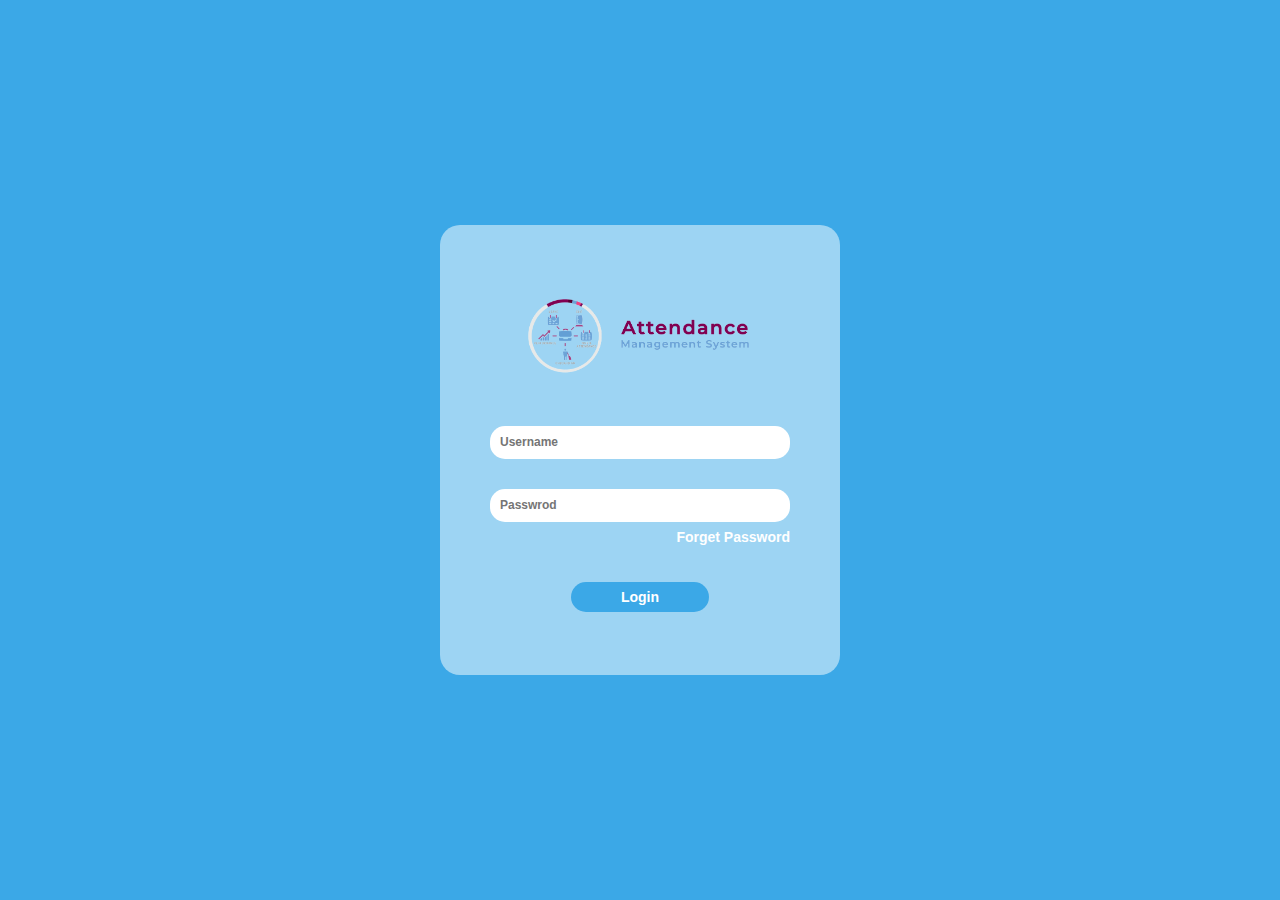
<file: public/index.html>
<!DOCTYPE html>
<html lang="en">

<head>
    <link rel="stylesheet" href="https://maxcdn.bootstrapcdn.com/bootstrap/3.3.7/css/bootstrap.min.css">
    
    <script src="https://maxcdn.bootstrapcdn.com/bootstrap/3.3.7/js/bootstrap.min.js"></script>
    <meta charset="UTF-8">
    <link rel="icon" type="image/x-icon" href="../../assets/logo.png">
    <meta http-equiv="X-UA-Compatible" content="IE=edge">
    <meta name="viewport" content="width=device-width, initial-scale=1.0">
    <title>Attendance Management System</title>
    <link rel="stylesheet" href="./css/login.css">
    <script>
        function login(){
            var username = document.querySelector("#username").value;
            var password = document.querySelector("#password").value;
            if (!username || !password){
                alert("Username and Password is required");
            } else {
                if (username == "engineerfaisal" && password == "12345"){
                    sessionStorage.setItem("auth",true);
                    location.href = "./view/dashboard"
                } else {
                    alert("Please enter correct Username and password");
                }
            }
        }
    </script>
</head>

<body>
    <div class="parent">
        <div class="sizer">
            <div class="container">
                <img src="./assets/logo.png" alt="logo image">
                <div class="alignment">
                    <input type="text" placeholder="Username" name="username" id="username" class="field" required />
                    <input type="password" placeholder="Passwrod" name="password" id="password" class="field" required />
                    <a class="fpassword">Forget Password</a>
                </div>
                <button class="login-btn" onclick="login()">Login</button>
            </div>
        </div>
    </div>
</body>

</html>
</file>
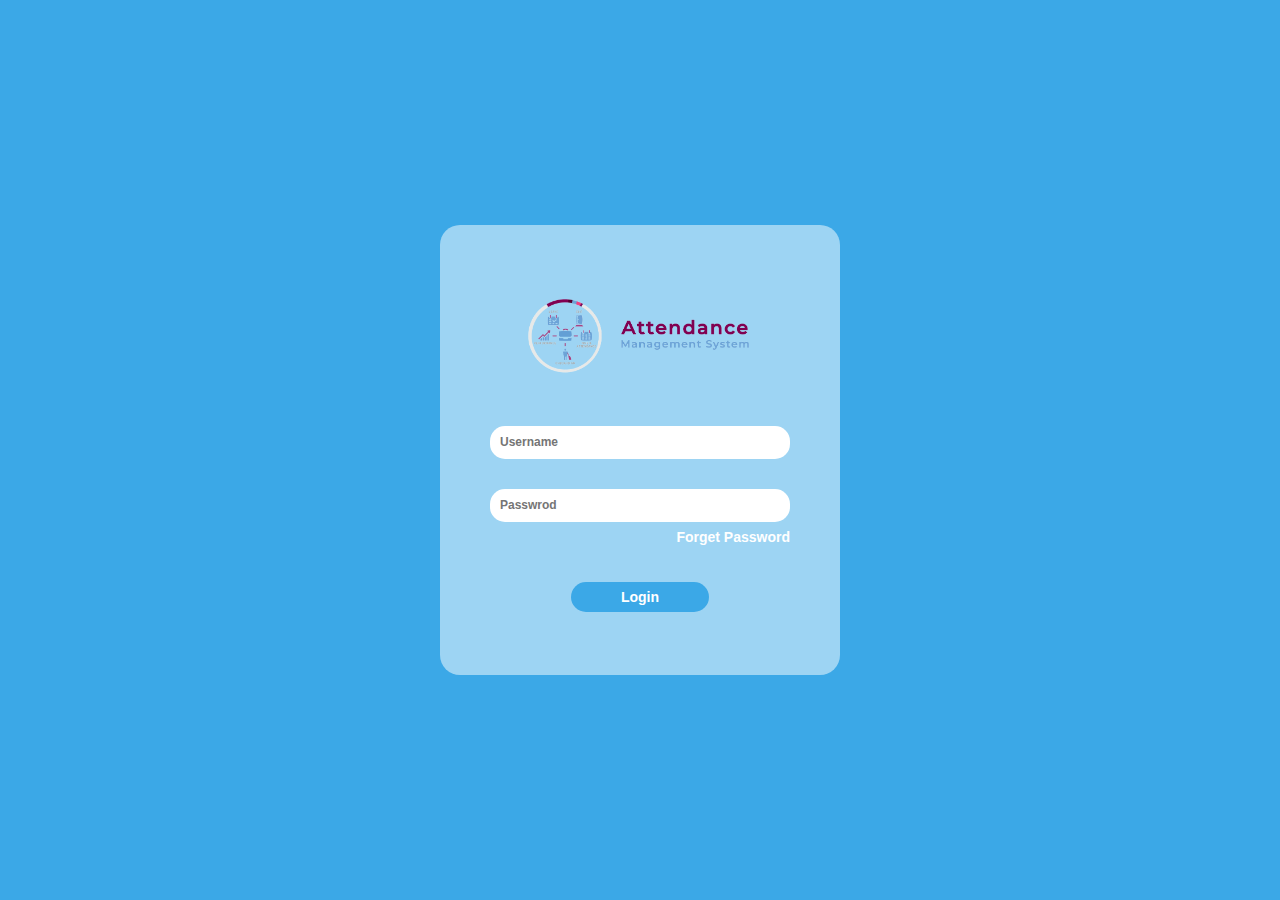
<file: public/view/attendance/index.html>
<!DOCTYPE html>
<html lang="en">

<head>
    <link rel="stylesheet" href="https://maxcdn.bootstrapcdn.com/bootstrap/3.3.7/css/bootstrap.min.css">
    <script src="https://code.jquery.com/jquery-3.4.1.min.js" crossorigin="anonymous"></script>
    <script src="https://maxcdn.bootstrapcdn.com/bootstrap/3.3.7/js/bootstrap.min.js"></script>
    <meta charset="UTF-8">
    <meta http-equiv="X-UA-Compatible" content="IE=edge">
    <meta name="viewport" content="width=device-width, initial-scale=1.0">
    <title>Attendance Management System</title>
    <link rel="icon" type="image/x-icon" href="../../assets/logo.png">
    <link rel="stylesheet" href="../../css/index.css" />
    <link rel="stylesheet" href="../../css/table.css">
    <link rel="stylesheet" href="../../css/model.css">
    <script src="../../js/main.js"></script>
    <script src="index.js" defer></script>
    <script>
        localStorage.setItem("selected", "attendance");
    </script>
</head>

<body>
    <div class="nav-parent">
        <div class="background">
            <div class="box">
                <div class="align">
                    <span>Add Attendance</span>
                    <div class="close-btn" onclick="closeModel()">
                        <svg xmlns="http://www.w3.org/2000/svg" class="icon icon-tabler icon-tabler-x" width="24"
                            height="24" viewBox="0 0 24 24" stroke-width="2" stroke="currentColor" fill="none"
                            stroke-linecap="round" stroke-linejoin="round">
                            <path stroke="none" d="M0 0h24v24H0z" fill="none"></path>
                            <line x1="18" y1="6" x2="6" y2="18"></line>
                            <line x1="6" y1="6" x2="18" y2="18"></line>
                        </svg>
                    </div>
                </div>
                <div>
                    <select name="employee" id="field" class="dd">
                        <option value="Default">Select Employee</option>
                        <option value="Faisal Rehman">Faisal Rehman</option>
                    </select>
                    <input type="date" id="dd" class="dd">
                </div>
                <button onclick="addAttendance()">Add</button>
            </div>
        </div>
        <nav class="nav">
            <div class="separator">
                <a href="./index.html">
                    <img src="../../assets/logo.png" alt="logo image" />
                </a>
                <div class="container" onclick="hideNav(this)">
                    <svg xmlns="http://www.w3.org/2000/svg" class="icon icon-tabler icon-tabler-x" width="24"
                        height="24" viewBox="0 0 24 24" stroke-width="2" stroke="currentColor" fill="none"
                        stroke-linecap="round" stroke-linejoin="round">
                        <path stroke="none" d="M0 0h24v24H0z" fill="none"></path>
                        <line x1="18" y1="6" x2="6" y2="18"></line>
                        <line x1="6" y1="6" x2="18" y2="18"></line>
                    </svg>
                </div>
            </div>
            <div class="divider">
                <li id="dashboard" class="on-select" onclick="navigate('../dashboard')">
                    <svg xmlns="http://www.w3.org/2000/svg" width="16" height="16" fill="currentColor"
                        class="bi bi-house-fill" viewBox="0 0 16 16">
                        <path fill-rule="evenodd"
                            d="m8 3.293 6 6V13.5a1.5 1.5 0 0 1-1.5 1.5h-9A1.5 1.5 0 0 1 2 13.5V9.293l6-6zm5-.793V6l-2-2V2.5a.5.5 0 0 1 .5-.5h1a.5.5 0 0 1 .5.5z" />
                        <path fill-rule="evenodd"
                            d="M7.293 1.5a1 1 0 0 1 1.414 0l6.647 6.646a.5.5 0 0 1-.708.708L8 2.207 1.354 8.854a.5.5 0 1 1-.708-.708L7.293 1.5z" />
                    </svg>
                    <span>Dashboard</span>
                </li>
                <li id="designation" class="tabs" onclick="navigate('../designation')">
                    <svg xmlns="http://www.w3.org/2000/svg" width="16" height="16" fill="currentColor"
                        class="bi bi-bar-chart-fill" viewBox="0 0 16 16">
                        <path
                            d="M1 11a1 1 0 0 1 1-1h2a1 1 0 0 1 1 1v3a1 1 0 0 1-1 1H2a1 1 0 0 1-1-1v-3zm5-4a1 1 0 0 1 1-1h2a1 1 0 0 1 1 1v7a1 1 0 0 1-1 1H7a1 1 0 0 1-1-1V7zm5-5a1 1 0 0 1 1-1h2a1 1 0 0 1 1 1v12a1 1 0 0 1-1 1h-2a1 1 0 0 1-1-1V2z" />
                    </svg>
                    <span>Designation</span>
                </li>
                <li id="department" class="tabs" onclick="navigate('../department')">
                    <svg xmlns="http://www.w3.org/2000/svg" width="16" height="16" fill="currentColor"
                        class="bi bi-record-circle" viewBox="0 0 16 16">
                        <path d="M8 15A7 7 0 1 1 8 1a7 7 0 0 1 0 14zm0 1A8 8 0 1 0 8 0a8 8 0 0 0 0 16z" />
                        <path d="M11 8a3 3 0 1 1-6 0 3 3 0 0 1 6 0z" />
                    </svg>
                    <span>Department</span>
                </li>
                <li id="employees" class="tabs" onclick="navigate('../employees')">
                    <svg xmlns="http://www.w3.org/2000/svg" width="16" height="16" fill="currentColor"
                        class="bi bi-person-fill" viewBox="0 0 16 16">
                        <path d="M3 14s-1 0-1-1 1-4 6-4 6 3 6 4-1 1-1 1H3zm5-6a3 3 0 1 0 0-6 3 3 0 0 0 0 6z" />
                    </svg>
                    <span>Employees</span>
                </li>
                <li id="attendance" class="tabs" onclick="navigate('../attendance')">
                    <svg xmlns="http://www.w3.org/2000/svg" width="16" height="16" fill="currentColor"
                        class="bi bi-person-check-fill" viewBox="0 0 16 16">
                        <path fill-rule="evenodd"
                            d="M15.854 5.146a.5.5 0 0 1 0 .708l-3 3a.5.5 0 0 1-.708 0l-1.5-1.5a.5.5 0 0 1 .708-.708L12.5 7.793l2.646-2.647a.5.5 0 0 1 .708 0z" />
                        <path d="M1 14s-1 0-1-1 1-4 6-4 6 3 6 4-1 1-1 1H1zm5-6a3 3 0 1 0 0-6 3 3 0 0 0 0 6z" />
                    </svg>
                    <span>Attendance</span>
                </li>
            </div>
            <div class="logout-container">
                <li class="tabs" id="logout">
                    <svg xmlns="http://www.w3.org/2000/svg" viewBox="0 0 512 512">
                        <!-- Font Awesome Pro 5.15.4 by @fontawesome - https://fontawesome.com License - https://fontawesome.com/license (Commercial License) -->
                        <path
                            d="M497 273L329 441c-15 15-41 4.5-41-17v-96H152c-13.3 0-24-10.7-24-24v-96c0-13.3 10.7-24 24-24h136V88c0-21.4 25.9-32 41-17l168 168c9.3 9.4 9.3 24.6 0 34zM192 436v-40c0-6.6-5.4-12-12-12H96c-17.7 0-32-14.3-32-32V160c0-17.7 14.3-32 32-32h84c6.6 0 12-5.4 12-12V76c0-6.6-5.4-12-12-12H96c-53 0-96 43-96 96v192c0 53 43 96 96 96h84c6.6 0 12-5.4 12-12z" />
                    </svg>
                    <span>Logout</span>
                </li>
            </div>
        </nav>
        <div class="content-body">
            <div class="header">
                <div class="menu-button" onclick="showNav()">
                    <svg xmlns="http://www.w3.org/2000/svg" class="icon icon-tabler icon-tabler-menu-2" width="24"
                        height="24" viewBox="0 0 24 24" stroke-width="2" stroke="currentColor" fill="none"
                        stroke-linecap="round" stroke-linejoin="round">
                        <desc>Download more icon variants from https://tabler-icons.io/i/menu-2</desc>
                        <path stroke="none" d="M0 0h24v24H0z" fill="none"></path>
                        <line x1="4" y1="6" x2="20" y2="6"></line>
                        <line x1="4" y1="12" x2="20" y2="12"></line>
                        <line x1="4" y1="18" x2="20" y2="18"></line>
                    </svg>
                </div>
                <span>Attendance Management System</span>
                <img src="https://thumbs.dreamstime.com/z/person-gray-photo-placeholder-man-costume-white-background-person-gray-photo-placeholder-man-136701248.jpg"
                    alt="Person Image">
            </div>
            <div class="content">
                <div class="create-btn" onclick="openModal()">
                    <button>Add Attendance</button>
                </div>
                <table class="table">
                    <thead>
                        <tr>
                            <th>ID</th>
                            <th>EMPLOYEE</th>
                            <th>DATE</th>
                        </tr>
                    </thead>
                    <tbody id="tbody"></tbody>
                </table>
            </div>
        </div>
    </div>
</body>

</html>
</file>
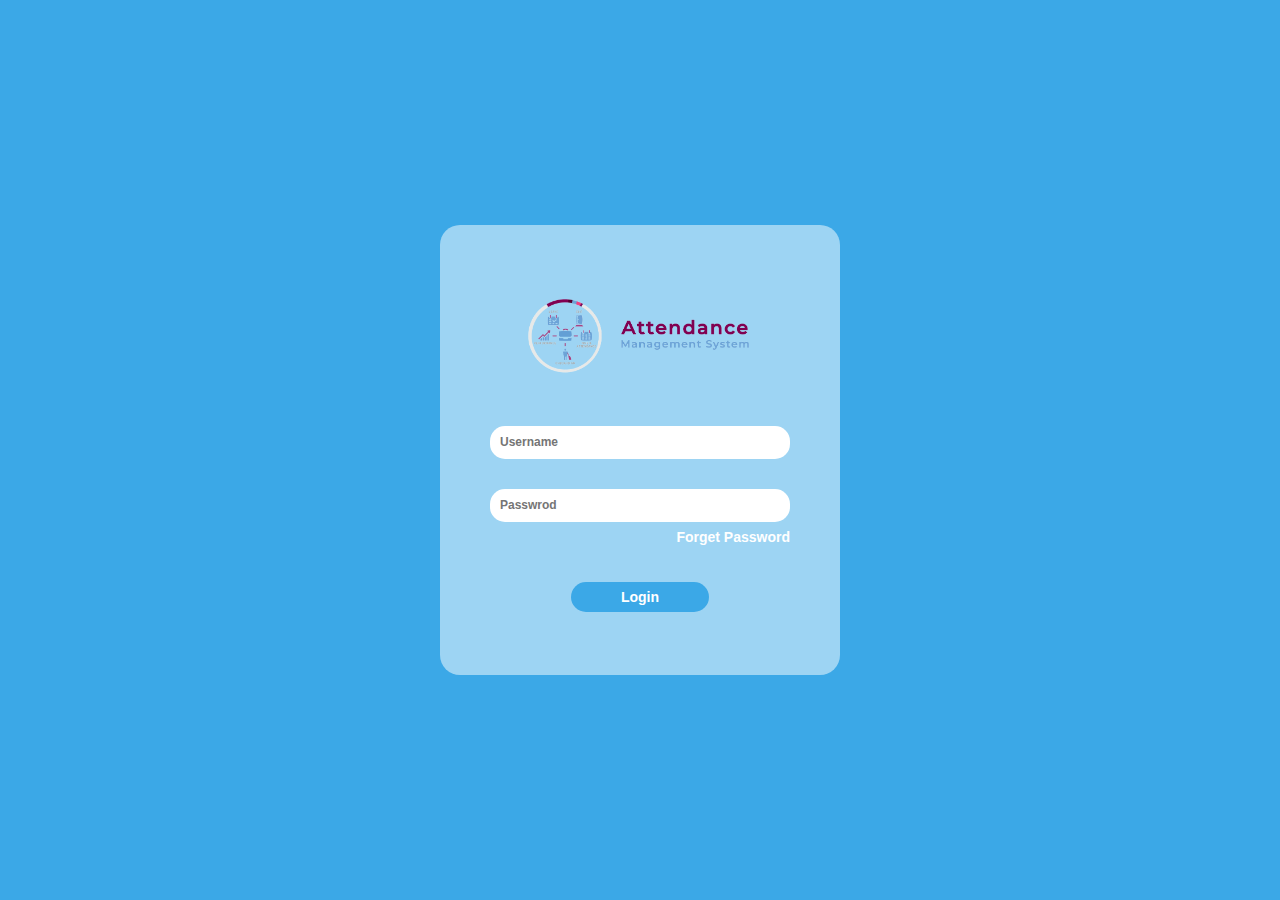
<file: public/view/department/index.html>
<!DOCTYPE html>
<html lang="en">

<head>
    <link rel="stylesheet" href="https://maxcdn.bootstrapcdn.com/bootstrap/3.3.7/css/bootstrap.min.css">
    <script src="https://code.jquery.com/jquery-3.4.1.slim.min.js" integrity="sha384-J6qa4849blE2+poT4WnyKhv5vZF5SrPo0iEjwBvKU7imGFAV0wwj1yYfoRSJoZ+n" crossorigin="anonymous"></script>
    <script src="https://maxcdn.bootstrapcdn.com/bootstrap/3.3.7/js/bootstrap.min.js"></script>
    <link rel="icon" type="image/x-icon" href="../../assets/logo.png">
    <meta charset="UTF-8">
    <meta http-equiv="X-UA-Compatible" content="IE=edge">
    <meta name="viewport" content="width=device-width, initial-scale=1.0">
    <title>Attendance Management System</title>
    <link rel="stylesheet" href="../../css/index.css" />
    <script src="../../js/main.js"></script>
    <link rel="stylesheet" href="../../css/table.css">
    <link rel="stylesheet" href="../../css/model.css">
    <script>
        localStorage.setItem("selected","department");
    </script>
</head>

    <body>
        <div class="nav-parent">
            <div class="background">
                <div class="box">
                    <div class="align">
                        <span>Add Department</span>
                        <div class="close-btn" onclick="closeModel()">
                            <svg xmlns="http://www.w3.org/2000/svg" class="icon icon-tabler icon-tabler-x" width="24" height="24" viewBox="0 0 24 24" stroke-width="2" stroke="currentColor" fill="none" stroke-linecap="round" stroke-linejoin="round">
                                <path stroke="none" d="M0 0h24v24H0z" fill="none"></path>
                                <line x1="18" y1="6" x2="6" y2="18"></line>
                                <line x1="6" y1="6" x2="18" y2="18"></line>
                            </svg>
                        </div>
                    </div>
                    <div>
                        <select class="dd" id="dd">
                            <option value="Default">Select Campus</option>
                            <option value="Operations">Jamshoro</option>
                            <option value="Operations">Thatta</option>
                            <option value="Operations">Mirpurkhas</option>
                        </select>
                        <input class="field" type="text" placeholder="Department Name" required/>
                    </div>
                    <button onclick="addDepartment()">Add</button>
                </div>
            </div>
            <div class="visible">
                <nav class="nav">
                    <div class="separator">
                        <a  href="./index.html">
                            <img src="../../assets/logo.png" alt="logo image" />
                        </a>
                        <div class="container" onclick="hideNav(this)">
                            <svg xmlns="http://www.w3.org/2000/svg" class="icon icon-tabler icon-tabler-x" width="24" height="24" viewBox="0 0 24 24" stroke-width="2" stroke="currentColor" fill="none" stroke-linecap="round" stroke-linejoin="round">
                                <path stroke="none" d="M0 0h24v24H0z" fill="none"></path>
                                <line x1="18" y1="6" x2="6" y2="18"></line>
                                <line x1="6" y1="6" x2="18" y2="18"></line>
                            </svg>
                        </div>
                    </div>
                    <div class="divider">
                        <li id="dashboard" class="on-select" onclick="navigate('../dashboard')">
                            <svg xmlns="http://www.w3.org/2000/svg" width="16" height="16" fill="currentColor"
                                 class="bi bi-house-fill" viewBox="0 0 16 16">
                                <path fill-rule="evenodd"
                                      d="m8 3.293 6 6V13.5a1.5 1.5 0 0 1-1.5 1.5h-9A1.5 1.5 0 0 1 2 13.5V9.293l6-6zm5-.793V6l-2-2V2.5a.5.5 0 0 1 .5-.5h1a.5.5 0 0 1 .5.5z" />
                                <path fill-rule="evenodd"
                                      d="M7.293 1.5a1 1 0 0 1 1.414 0l6.647 6.646a.5.5 0 0 1-.708.708L8 2.207 1.354 8.854a.5.5 0 1 1-.708-.708L7.293 1.5z" />
                            </svg>
                            <span>Dashboard</span>
                        </li>
                        <li id="designation"  class="tabs" onclick="navigate('../designation')">
                            <svg xmlns="http://www.w3.org/2000/svg" width="16" height="16" fill="currentColor"
                                 class="bi bi-bar-chart-fill" viewBox="0 0 16 16">
                                <path
                                        d="M1 11a1 1 0 0 1 1-1h2a1 1 0 0 1 1 1v3a1 1 0 0 1-1 1H2a1 1 0 0 1-1-1v-3zm5-4a1 1 0 0 1 1-1h2a1 1 0 0 1 1 1v7a1 1 0 0 1-1 1H7a1 1 0 0 1-1-1V7zm5-5a1 1 0 0 1 1-1h2a1 1 0 0 1 1 1v12a1 1 0 0 1-1 1h-2a1 1 0 0 1-1-1V2z" />
                            </svg>
                            <span>Designation</span>
                        </li>
                        <li id="department" class="tabs" onclick="navigate('../department')">
                            <svg xmlns="http://www.w3.org/2000/svg" width="16" height="16" fill="currentColor"
                                 class="bi bi-record-circle" viewBox="0 0 16 16">
                                <path d="M8 15A7 7 0 1 1 8 1a7 7 0 0 1 0 14zm0 1A8 8 0 1 0 8 0a8 8 0 0 0 0 16z" />
                                <path d="M11 8a3 3 0 1 1-6 0 3 3 0 0 1 6 0z" />
                            </svg>
                            <span>Department</span>
                        </li>
                        <li id="employees" class="tabs" onclick="navigate('../employees')">
                            <svg xmlns="http://www.w3.org/2000/svg" width="16" height="16" fill="currentColor"
                                 class="bi bi-person-fill" viewBox="0 0 16 16">
                                <path d="M3 14s-1 0-1-1 1-4 6-4 6 3 6 4-1 1-1 1H3zm5-6a3 3 0 1 0 0-6 3 3 0 0 0 0 6z" />
                            </svg>
                            <span>Employees</span>
                        </li>
                        <li id="attendance" class="tabs" onclick="navigate('../attendance')">
                            <svg xmlns="http://www.w3.org/2000/svg" width="16" height="16" fill="currentColor"
                                 class="bi bi-person-check-fill" viewBox="0 0 16 16">
                                <path fill-rule="evenodd"
                                      d="M15.854 5.146a.5.5 0 0 1 0 .708l-3 3a.5.5 0 0 1-.708 0l-1.5-1.5a.5.5 0 0 1 .708-.708L12.5 7.793l2.646-2.647a.5.5 0 0 1 .708 0z" />
                                <path d="M1 14s-1 0-1-1 1-4 6-4 6 3 6 4-1 1-1 1H1zm5-6a3 3 0 1 0 0-6 3 3 0 0 0 0 6z" />
                            </svg>
                            <span>Attendance</span>
                        </li>
                    </div>
                    <div class="logout-container">
                        <li class="tabs" id="logout">
                            <svg xmlns="http://www.w3.org/2000/svg"
                                 viewBox="0 0 512 512"><!-- Font Awesome Pro 5.15.4 by @fontawesome - https://fontawesome.com License - https://fontawesome.com/license (Commercial License) -->
                                <path d="M497 273L329 441c-15 15-41 4.5-41-17v-96H152c-13.3 0-24-10.7-24-24v-96c0-13.3 10.7-24 24-24h136V88c0-21.4 25.9-32 41-17l168 168c9.3 9.4 9.3 24.6 0 34zM192 436v-40c0-6.6-5.4-12-12-12H96c-17.7 0-32-14.3-32-32V160c0-17.7 14.3-32 32-32h84c6.6 0 12-5.4 12-12V76c0-6.6-5.4-12-12-12H96c-53 0-96 43-96 96v192c0 53 43 96 96 96h84c6.6 0 12-5.4 12-12z"/>
                            </svg>
                            <span>Logout</span>
                        </li>
                    </div>
                </nav>
            </div>
            <div class="content-body">
                <div class="header">
                    <div class="menu-button" onclick="showNav()">
                        <svg xmlns="http://www.w3.org/2000/svg" class="icon icon-tabler icon-tabler-menu-2" width="24" height="24" viewBox="0 0 24 24" stroke-width="2" stroke="currentColor" fill="none" stroke-linecap="round" stroke-linejoin="round">
                            <desc>Download more icon variants from https://tabler-icons.io/i/menu-2</desc>
                            <path stroke="none" d="M0 0h24v24H0z" fill="none"></path>
                            <line x1="4" y1="6" x2="20" y2="6"></line>
                            <line x1="4" y1="12" x2="20" y2="12"></line>
                            <line x1="4" y1="18" x2="20" y2="18"></line>
                        </svg>
                    </div>
                    <span>Attendance Management System</span>
                    <img src="https://thumbs.dreamstime.com/z/person-gray-photo-placeholder-man-costume-white-background-person-gray-photo-placeholder-man-136701248.jpg"
                         alt="Person Image">
                </div>
                <div class="content">
                    <div class="create-btn" onclick="openModal()">
                        <button>Add Department</button>
                    </div>
                    <table class="table">
                        <thead>
                            <tr>
                                <th>ID</th>
                                <th>DEPARTMENT</th>
                                <th>CAMPUS</th>
                            </tr>
                        </thead>
                        <tbody id="tbody"></tbody>
                    </table>
                </div>
            </div>
        </div>
        <script src="./index.js"></script>
    </body>

</html>
</file>
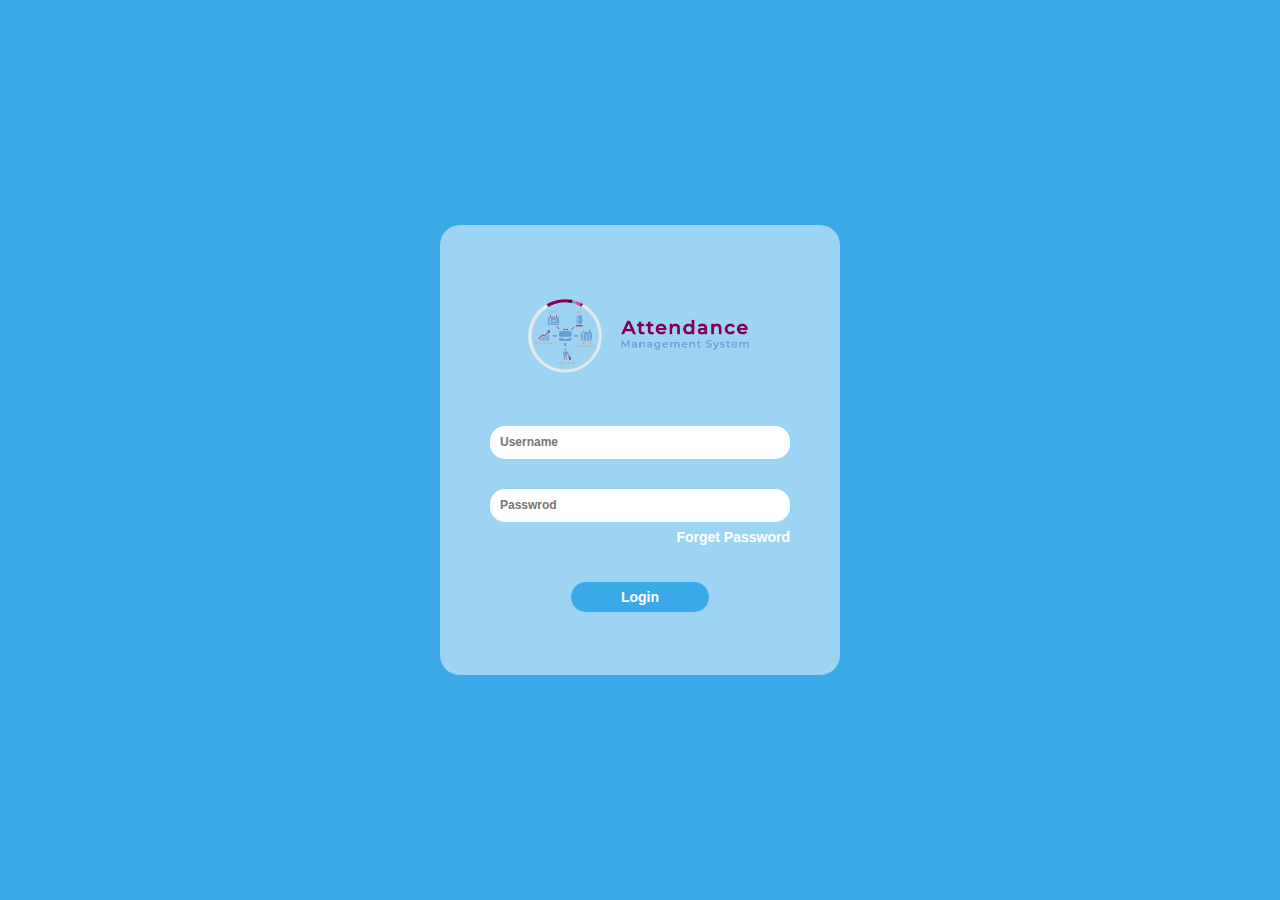
<file: public/view/designation/index.html>
<!DOCTYPE html>
<html lang="en">

<head>
    <link rel="stylesheet" href="https://maxcdn.bootstrapcdn.com/bootstrap/3.3.7/css/bootstrap.min.css">
    <script src="https://code.jquery.com/jquery-3.4.1.slim.min.js" integrity="sha384-J6qa4849blE2+poT4WnyKhv5vZF5SrPo0iEjwBvKU7imGFAV0wwj1yYfoRSJoZ+n" crossorigin="anonymous"></script>
    <script src="https://maxcdn.bootstrapcdn.com/bootstrap/3.3.7/js/bootstrap.min.js"></script>
    <meta charset="UTF-8">
    <meta http-equiv="X-UA-Compatible" content="IE=edge">
    <meta name="viewport" content="width=device-width, initial-scale=1.0">
    <link rel="icon" type="image/x-icon" href="../../assets/logo.png">
    <title>Attendance Management System</title>
    <link rel="stylesheet" href="../../css/index.css" />
    <script src="../../js/main.js"></script>
    <link rel="stylesheet" href="../../css/table.css">
    <link rel="stylesheet" href="../../css/model.css">
    <script>
        localStorage.setItem("selected","designation");
    </script>
</head>

    <body>
        <div class="nav-parent">
            <div class="background">
                <div class="box">
                    <div class="align">
                        <span>Add Designation</span>
                        <div class="close-btn" onclick="closeModel()">
                            <svg xmlns="http://www.w3.org/2000/svg" class="icon icon-tabler icon-tabler-x" width="24" height="24" viewBox="0 0 24 24" stroke-width="2" stroke="currentColor" fill="none" stroke-linecap="round" stroke-linejoin="round">
                                <path stroke="none" d="M0 0h24v24H0z" fill="none"></path>
                                <line x1="18" y1="6" x2="6" y2="18"></line>
                                <line x1="6" y1="6" x2="18" y2="18"></line>
                            </svg>
                        </div>
                    </div>
                    <div>
                        <select class="dd" id="dd">
                            <option value="Default">Select Department</option>
                            <option value="Operations">Operations</option>
                            <option value="Operations">Finance</option>
                            <option value="Operations">Marketing</option>
                        </select>
                        <input class="field" type="text" placeholder="Designation Name" required/>
                    </div>
                    <button onclick="addDesignation()">Add</button>
                </div>
            </div>
            <div class="visible">
                <nav class="nav">
                    <div class="separator">
                        <a  href="./index.html">
                            <img src="../../assets/logo.png" alt="logo image" />
                        </a>
                        <div class="container" onclick="hideNav(this)">
                            <svg xmlns="http://www.w3.org/2000/svg" class="icon icon-tabler icon-tabler-x" width="24" height="24" viewBox="0 0 24 24" stroke-width="2" stroke="currentColor" fill="none" stroke-linecap="round" stroke-linejoin="round">
                                <path stroke="none" d="M0 0h24v24H0z" fill="none"></path>
                                <line x1="18" y1="6" x2="6" y2="18"></line>
                                <line x1="6" y1="6" x2="18" y2="18"></line>
                            </svg>
                        </div>
                    </div>
                    <div class="divider">
                        <li id="dashboard" class="on-select" onclick="navigate('../dashboard')">
                            <svg xmlns="http://www.w3.org/2000/svg" width="16" height="16" fill="currentColor"
                                 class="bi bi-house-fill" viewBox="0 0 16 16">
                                <path fill-rule="evenodd"
                                      d="m8 3.293 6 6V13.5a1.5 1.5 0 0 1-1.5 1.5h-9A1.5 1.5 0 0 1 2 13.5V9.293l6-6zm5-.793V6l-2-2V2.5a.5.5 0 0 1 .5-.5h1a.5.5 0 0 1 .5.5z" />
                                <path fill-rule="evenodd"
                                      d="M7.293 1.5a1 1 0 0 1 1.414 0l6.647 6.646a.5.5 0 0 1-.708.708L8 2.207 1.354 8.854a.5.5 0 1 1-.708-.708L7.293 1.5z" />
                            </svg>
                            <span>Dashboard</span>
                        </li>
                        <li id="designation"  class="tabs" onclick="navigate('../designation')">
                            <svg xmlns="http://www.w3.org/2000/svg" width="16" height="16" fill="currentColor"
                                 class="bi bi-bar-chart-fill" viewBox="0 0 16 16">
                                <path
                                        d="M1 11a1 1 0 0 1 1-1h2a1 1 0 0 1 1 1v3a1 1 0 0 1-1 1H2a1 1 0 0 1-1-1v-3zm5-4a1 1 0 0 1 1-1h2a1 1 0 0 1 1 1v7a1 1 0 0 1-1 1H7a1 1 0 0 1-1-1V7zm5-5a1 1 0 0 1 1-1h2a1 1 0 0 1 1 1v12a1 1 0 0 1-1 1h-2a1 1 0 0 1-1-1V2z" />
                            </svg>
                            <span>Designation</span>
                        </li>
                        <li id="department" class="tabs" onclick="navigate('../department')">
                            <svg xmlns="http://www.w3.org/2000/svg" width="16" height="16" fill="currentColor"
                                 class="bi bi-record-circle" viewBox="0 0 16 16">
                                <path d="M8 15A7 7 0 1 1 8 1a7 7 0 0 1 0 14zm0 1A8 8 0 1 0 8 0a8 8 0 0 0 0 16z" />
                                <path d="M11 8a3 3 0 1 1-6 0 3 3 0 0 1 6 0z" />
                            </svg>
                            <span>Department</span>
                        </li>
                        <li id="employees" class="tabs" onclick="navigate('../employees')">
                            <svg xmlns="http://www.w3.org/2000/svg" width="16" height="16" fill="currentColor"
                                 class="bi bi-person-fill" viewBox="0 0 16 16">
                                <path d="M3 14s-1 0-1-1 1-4 6-4 6 3 6 4-1 1-1 1H3zm5-6a3 3 0 1 0 0-6 3 3 0 0 0 0 6z" />
                            </svg>
                            <span>Employees</span>
                        </li>
                        <li id="attendance" class="tabs" onclick="navigate('../attendance')">
                            <svg xmlns="http://www.w3.org/2000/svg" width="16" height="16" fill="currentColor"
                                 class="bi bi-person-check-fill" viewBox="0 0 16 16">
                                <path fill-rule="evenodd"
                                      d="M15.854 5.146a.5.5 0 0 1 0 .708l-3 3a.5.5 0 0 1-.708 0l-1.5-1.5a.5.5 0 0 1 .708-.708L12.5 7.793l2.646-2.647a.5.5 0 0 1 .708 0z" />
                                <path d="M1 14s-1 0-1-1 1-4 6-4 6 3 6 4-1 1-1 1H1zm5-6a3 3 0 1 0 0-6 3 3 0 0 0 0 6z" />
                            </svg>
                            <span>Attendance</span>
                        </li>
                    </div>
                    <div class="logout-container">
                        <li class="tabs" id="logout">
                            <svg xmlns="http://www.w3.org/2000/svg"
                                 viewBox="0 0 512 512"><!-- Font Awesome Pro 5.15.4 by @fontawesome - https://fontawesome.com License - https://fontawesome.com/license (Commercial License) -->
                                <path d="M497 273L329 441c-15 15-41 4.5-41-17v-96H152c-13.3 0-24-10.7-24-24v-96c0-13.3 10.7-24 24-24h136V88c0-21.4 25.9-32 41-17l168 168c9.3 9.4 9.3 24.6 0 34zM192 436v-40c0-6.6-5.4-12-12-12H96c-17.7 0-32-14.3-32-32V160c0-17.7 14.3-32 32-32h84c6.6 0 12-5.4 12-12V76c0-6.6-5.4-12-12-12H96c-53 0-96 43-96 96v192c0 53 43 96 96 96h84c6.6 0 12-5.4 12-12z"/>
                            </svg>
                            <span>Logout</span>
                        </li>
                    </div>
                </nav>
            </div>
            <div class="content-body">
                <div class="header">
                    <div class="menu-button" onclick="showNav()">
                        <svg xmlns="http://www.w3.org/2000/svg" class="icon icon-tabler icon-tabler-menu-2" width="24" height="24" viewBox="0 0 24 24" stroke-width="2" stroke="currentColor" fill="none" stroke-linecap="round" stroke-linejoin="round">
                            <path stroke="none" d="M0 0h24v24H0z" fill="none"></path>
                            <line x1="4" y1="6" x2="20" y2="6"></line>
                            <line x1="4" y1="12" x2="20" y2="12"></line>
                            <line x1="4" y1="18" x2="20" y2="18"></line>
                        </svg>
                    </div>
                    <span>Attendance Management System</span>
                    <img src="https://thumbs.dreamstime.com/z/person-gray-photo-placeholder-man-costume-white-background-person-gray-photo-placeholder-man-136701248.jpg"
                         alt="Person Image">
                </div>
                <div class="content">
                    <div class="create-btn" onclick="openModal()">
                        <button>Add Designation</button>
                    </div>
                    <table class="table">
                        <thead>
                            <tr>
                                <th>ID</th>
                                <th>DESIGNATION</th>
                                <th>DEPARTMENT</th>
                            </tr>
                        </thead>
                        <tbody id="tbody"></tbody>
                    </table>
                </div>
            </div>
        </div>
        <script src="./index.js"></script>
    </body>

</html>
</file>
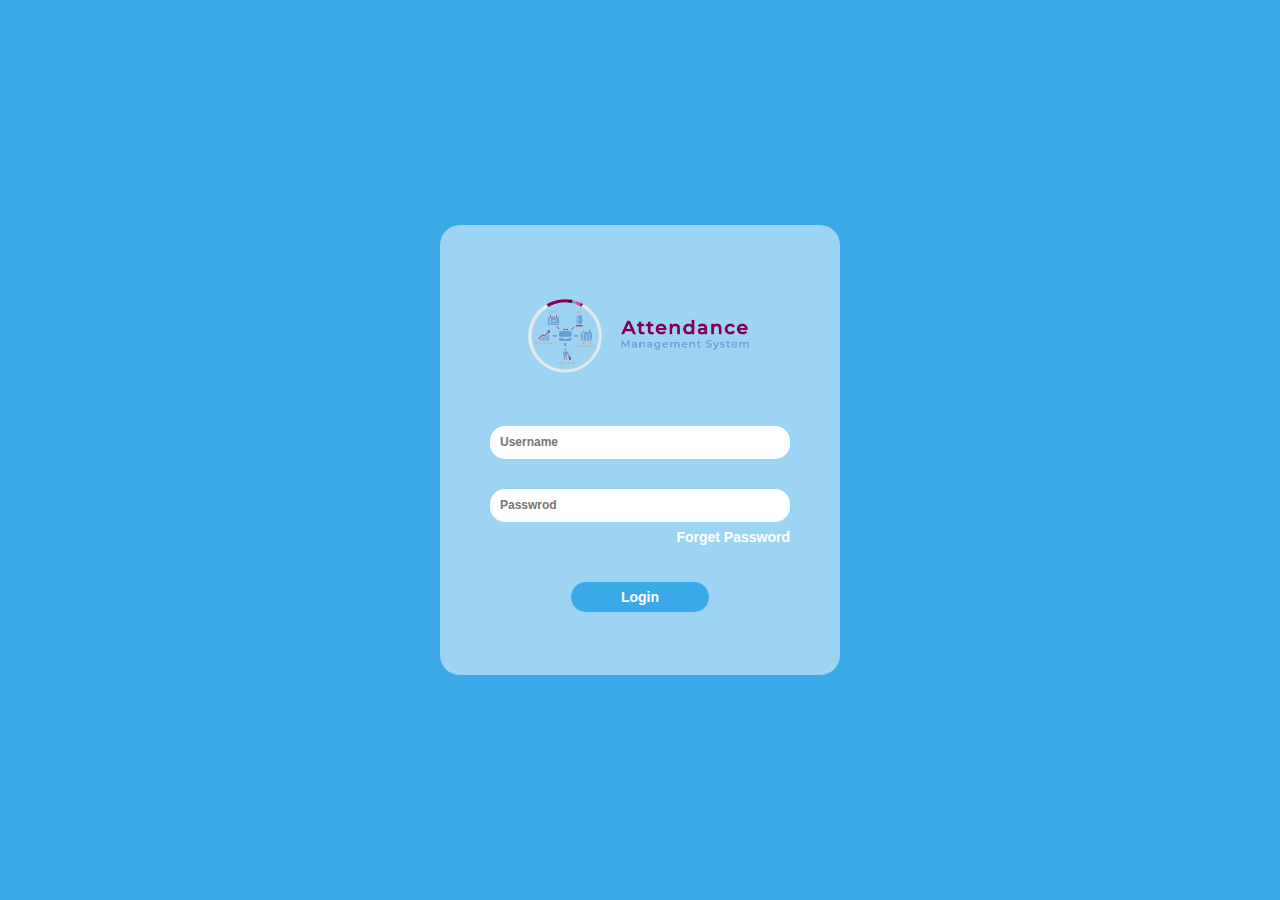
<file: public/view/employees/index.html>
<!DOCTYPE html>
<html lang="en">

<head>
    <link rel="stylesheet" href="https://maxcdn.bootstrapcdn.com/bootstrap/3.3.7/css/bootstrap.min.css">
    <script src="https://code.jquery.com/jquery-3.4.1.slim.min.js" integrity="sha384-J6qa4849blE2+poT4WnyKhv5vZF5SrPo0iEjwBvKU7imGFAV0wwj1yYfoRSJoZ+n" crossorigin="anonymous"></script>
    <script src="https://maxcdn.bootstrapcdn.com/bootstrap/3.3.7/js/bootstrap.min.js"></script>
    <link rel="icon" type="image/x-icon" href="../../assets/logo.png">
    <meta charset="UTF-8">
    <meta http-equiv="X-UA-Compatible" content="IE=edge">
    <meta name="viewport" content="width=device-width, initial-scale=1.0">
    <title>Attendance Management System</title>
    <link rel="stylesheet" href="../../css/index.css" />
    <link rel="stylesheet" href="../../css/table.css">
    <link rel="stylesheet" href="model.css">
    <script src="../../js/main.js"></script>
    <script>
        localStorage.setItem("selected","employees");
    </script>
</head>

    <body>
        <div class="nav-parent">
            <div class="background">
                <div class="box">
                    <div class="align">
                        <span>Add Employee</span>
                        <div class="close-btn" onclick="closeModel()">
                            <svg xmlns="http://www.w3.org/2000/svg" class="icon icon-tabler icon-tabler-x" width="24" height="24" viewBox="0 0 24 24" stroke-width="2" stroke="currentColor" fill="none" stroke-linecap="round" stroke-linejoin="round">
                                <path stroke="none" d="M0 0h24v24H0z" fill="none"></path>
                                <line x1="18" y1="6" x2="6" y2="18"></line>
                                <line x1="6" y1="6" x2="18" y2="18"></line>
                            </svg>
                        </div>
                    </div>
                    <div class="slicer">
                        <div class="aligner">
                            <input class="field" id="fname" type="text" placeholder="First Name" required/>
                            <input class="field" id="lname" type="text" placeholder="Last Name" required/>
                            <select class="dd" id="gender">
                                <option value="Default">Select Gender</option>
                                <option value="Male">Male</option>
                                <option value="Female">Female</option>
                                <option value="Other">Other</option>
                            </select>
                            <input class="field" id="email" type="email" placeholder="Email" required/>
                            <input class="field" id="username" type="text" placeholder="User Name" required/>
                        </div>
                        <div class="aligner">
                            <input class="field" id="password" type="password" placeholder="Password" required/>
                            <select class="dd" id="role">
                                <option value="Default">Select Role</option>
                                <option value="Admin">Admin</option>
                                <option value="User">User</option>
                            </select>
                            <input class="field" id="address" type="text" placeholder="Address" required/>
                            <select class="dd" id="desig">
                                <option value="Default">Select Designation</option>
                                <option value="Junier Lacturer">Junier Lacturer</option>
                            </select>
                            <select class="dd" id="campus">
                                <option value="Default">Select Campus</option>
                                <option value="Mirpurkhas">Mirpurkhas</option>
                            </select>
                        </div>
                    </div>
                    <button onclick="addEmployee()">Add</button>
                </div>
            </div>
            <div class="visible">
                <nav class="nav">
                    <div class="separator">
                        <a  href="./index.html">
                            <img src="../../assets/logo.png" alt="logo image" />
                        </a>
                        <div class="container" onclick="hideNav(this)">
                            <svg xmlns="http://www.w3.org/2000/svg" class="icon icon-tabler icon-tabler-x" width="24" height="24" viewBox="0 0 24 24" stroke-width="2" stroke="currentColor" fill="none" stroke-linecap="round" stroke-linejoin="round">
                                <path stroke="none" d="M0 0h24v24H0z" fill="none"></path>
                                <line x1="18" y1="6" x2="6" y2="18"></line>
                                <line x1="6" y1="6" x2="18" y2="18"></line>
                            </svg>
                        </div>
                    </div>
                    <div class="divider">
                        <li id="dashboard" class="on-select" onclick="navigate('../dashboard')">
                            <svg xmlns="http://www.w3.org/2000/svg" width="16" height="16" fill="currentColor"
                                 class="bi bi-house-fill" viewBox="0 0 16 16">
                                <path fill-rule="evenodd"
                                      d="m8 3.293 6 6V13.5a1.5 1.5 0 0 1-1.5 1.5h-9A1.5 1.5 0 0 1 2 13.5V9.293l6-6zm5-.793V6l-2-2V2.5a.5.5 0 0 1 .5-.5h1a.5.5 0 0 1 .5.5z" />
                                <path fill-rule="evenodd"
                                      d="M7.293 1.5a1 1 0 0 1 1.414 0l6.647 6.646a.5.5 0 0 1-.708.708L8 2.207 1.354 8.854a.5.5 0 1 1-.708-.708L7.293 1.5z" />
                            </svg>
                            <span>Dashboard</span>
                        </li>
                        <li id="designation"  class="tabs" onclick="navigate('../designation')">
                            <svg xmlns="http://www.w3.org/2000/svg" width="16" height="16" fill="currentColor"
                                 class="bi bi-bar-chart-fill" viewBox="0 0 16 16">
                                <path
                                        d="M1 11a1 1 0 0 1 1-1h2a1 1 0 0 1 1 1v3a1 1 0 0 1-1 1H2a1 1 0 0 1-1-1v-3zm5-4a1 1 0 0 1 1-1h2a1 1 0 0 1 1 1v7a1 1 0 0 1-1 1H7a1 1 0 0 1-1-1V7zm5-5a1 1 0 0 1 1-1h2a1 1 0 0 1 1 1v12a1 1 0 0 1-1 1h-2a1 1 0 0 1-1-1V2z" />
                            </svg>
                            <span>Designation</span>
                        </li>
                        <li id="department" class="tabs" onclick="navigate('../department')">
                            <svg xmlns="http://www.w3.org/2000/svg" width="16" height="16" fill="currentColor"
                                 class="bi bi-record-circle" viewBox="0 0 16 16">
                                <path d="M8 15A7 7 0 1 1 8 1a7 7 0 0 1 0 14zm0 1A8 8 0 1 0 8 0a8 8 0 0 0 0 16z" />
                                <path d="M11 8a3 3 0 1 1-6 0 3 3 0 0 1 6 0z" />
                            </svg>
                            <span>Department</span>
                        </li>
                        <li id="employees" class="tabs" onclick="navigate('../employees')">
                            <svg xmlns="http://www.w3.org/2000/svg" width="16" height="16" fill="currentColor"
                                 class="bi bi-person-fill" viewBox="0 0 16 16">
                                <path d="M3 14s-1 0-1-1 1-4 6-4 6 3 6 4-1 1-1 1H3zm5-6a3 3 0 1 0 0-6 3 3 0 0 0 0 6z" />
                            </svg>
                            <span>Employees</span>
                        </li>
                        <li id="attendance" class="tabs" onclick="navigate('../attendance')">
                            <svg xmlns="http://www.w3.org/2000/svg" width="16" height="16" fill="currentColor"
                                 class="bi bi-person-check-fill" viewBox="0 0 16 16">
                                <path fill-rule="evenodd"
                                      d="M15.854 5.146a.5.5 0 0 1 0 .708l-3 3a.5.5 0 0 1-.708 0l-1.5-1.5a.5.5 0 0 1 .708-.708L12.5 7.793l2.646-2.647a.5.5 0 0 1 .708 0z" />
                                <path d="M1 14s-1 0-1-1 1-4 6-4 6 3 6 4-1 1-1 1H1zm5-6a3 3 0 1 0 0-6 3 3 0 0 0 0 6z" />
                            </svg>
                            <span>Attendance</span>
                        </li>
                    </div>
                    <div class="logout-container">
                        <li class="tabs" id="logout">
                            <svg xmlns="http://www.w3.org/2000/svg"
                                 viewBox="0 0 512 512"><!-- Font Awesome Pro 5.15.4 by @fontawesome - https://fontawesome.com License - https://fontawesome.com/license (Commercial License) -->
                                <path d="M497 273L329 441c-15 15-41 4.5-41-17v-96H152c-13.3 0-24-10.7-24-24v-96c0-13.3 10.7-24 24-24h136V88c0-21.4 25.9-32 41-17l168 168c9.3 9.4 9.3 24.6 0 34zM192 436v-40c0-6.6-5.4-12-12-12H96c-17.7 0-32-14.3-32-32V160c0-17.7 14.3-32 32-32h84c6.6 0 12-5.4 12-12V76c0-6.6-5.4-12-12-12H96c-53 0-96 43-96 96v192c0 53 43 96 96 96h84c6.6 0 12-5.4 12-12z"/>
                            </svg>
                            <span>Logout</span>
                        </li>
                    </div>
                </nav>
            </div>
            <div class="content-body">
                <div class="header">
                    <div class="menu-button" onclick="showNav()">
                        <svg xmlns="http://www.w3.org/2000/svg" class="icon icon-tabler icon-tabler-menu-2" width="24" height="24" viewBox="0 0 24 24" stroke-width="2" stroke="currentColor" fill="none" stroke-linecap="round" stroke-linejoin="round">
                            <path stroke="none" d="M0 0h24v24H0z" fill="none"></path>
                            <line x1="4" y1="6" x2="20" y2="6"></line>
                            <line x1="4" y1="12" x2="20" y2="12"></line>
                            <line x1="4" y1="18" x2="20" y2="18"></line>
                        </svg>
                    </div>
                    <span>Attendance Management System</span>
                    <img src="https://thumbs.dreamstime.com/z/person-gray-photo-placeholder-man-costume-white-background-person-gray-photo-placeholder-man-136701248.jpg"
                         alt="Person Image">
                </div>
                <div class="content">
                    <div class="create-btn" onclick="openModal()">
                        <button>Add Employee</button>
                    </div>
                    <table class="table">
                        <thead>
                            <tr style="font-size: 12px;">
                                <th>ID</th>
                                <th>FIRST NAME</th>
                                <th>LAST NAME</th>
                                <th>GENDER</th>
                                <th>EMAIL</th>
                                <th>USERNAME</th>
                                <th>PASSWORD</th>
                                <th>ROLE</th>
                                <th>ADDRESS</th>
                                <th>DESIGNATION</th>
                                <th>CAMPUS</th>
                            </tr>
                        </thead>
                        <tbody id="tbody"></tbody>
                    </table>
                </div>
            </div>
        </div>
        <script src="./index.js"></script>
    </body>

</html>
</file>
<file: public/css/login.css>
html, body {
    height: 100%;
    background-color: rgb(59, 168, 231);
    display: flex;
    align-items: center;
    justify-content: center;
}


form div span{
    color: white;
    font-size: 12px;
}

.parent{
    padding: 20px;
    background-color: rgba(255,255,255,.5);
    width: 400px;
    height: 450px;
    font-weight: 600;
    display: flex;
    align-items: flex-start;
    justify-content: center;
    box-sizing: border-box;
    border-radius: 20px;
}

.container{
    display: block;
}

.sizer div img{
    display: block;
    background-color: transparent;
    width: 250px;
    margin: auto;
    margin-top: 50px;
    margin-bottom: 50px;
}

a{
    margin: auto;
    margin-top: 5px;
    display: block;
    float: right;
    text-decoration: none;
    color: white;
}

a:hover{
    color:white;
    text-decoration: none;
    cursor: pointer;
}

.login-btn{
    display: block;
    color: white;
    background-color: rgb(59, 168, 231);
    border: none;
    border-radius: 15px;
    padding: 5px 50px;
    margin: auto;
    margin-top: 60px;
}

.field{
    font-size: 12px;
    display: block;
    width: 300px;
    color: black;
    margin: auto;
    margin-top: 30px;
    border:none;
    border-radius: 15px;
    padding: 8px 10px;
}

.field:focus{
    outline: none;
}


.alignment{
    margin: auto;
    width: 300px;
}


@media screen and (max-width: 500px) {
    .parent{
        width: 100%;
        padding-left: 30px;
        padding-right: 30px;
    }

    .alignment{
        width: 90%;
    }

    .field{
        width: 100%;
    }
}
</file>
<file: public/css/index.css>
body{
    margin: 0;
    font-family: 'Times New Roman', Times, serif;
    font-weight: bold;
    background-color: ghostwhite;
}

.nav-parent{
    display:flex;
}

.nav{
    transition: 0.5s;
    transition-timing-function: ease-in-out;
    background-color: white;
    min-width: 250px;
    max-width: 250px;
    min-height: 100%;
    text-align: center;
    list-style: none;
    box-shadow: 1px 0px 10px grey;
    overflow: hidden;
}

.nav:hover{
    overflow: hidden;
    max-width: 0;
}


.logout-container{
    position: absolute;
    bottom: 0;
    left: 0;
}


.nav img{
    margin: 10px 0 30px 10px;
    width: 90%;
    height: auto;
}

.divider{
    margin-top: 20px;
}

.tabs{
    display: flex;
    font-size: 20px;
    font-weight: 300;
    color: rgb(70, 69, 69);
    width: 90%; 
    padding: 8px;
    border-radius: 5px;
    margin: 10px 10px 15px 15px;
    align-items: center;
}

.nav li svg{
    margin: 3px 10px;
    width: 1em;
    height: .9em;
}

.nav li:hover{
    padding-left: 15px;
    cursor: pointer;
}

.header{
    display: flex;
    justify-content: space-between;
    padding: 0 20px 0 20px;
    align-items: center;
    font-size: 20px;
    color: white;
    border-radius: 10px;
    box-shadow: 0 0 5px grey;
    max-width: 1000px;
    overflow: hidden;
    height: 60px;
    background-color: rgb(56, 204, 119);
    margin:20px 20px 15px 45px;
    font-weight: bold;
}

.header img{
    width: 40px;
    height: 40px;
    border-radius: 100px;
}

.content-body{
    display: block;
    align-items: center;
    width: 80%;
    height: 100vh;
}

.vl {
    border-left: 1.5px solid grey;
    height: 100%;
}

.frame{
    border: none;
    width: 100%;
    overflow: hidden;
}

.on-select{
    display: flex;
    font-size: 20px;
    font-weight: 300;
    width: 90%; 
    padding: 8px;
    border-radius: 5px;
    margin: 10px 10px 15px 15px;
    box-shadow: 0 0 15px rgb(56, 204, 119);
    background-color: rgb(56, 204, 119);
    color: white;
    align-items: center;
}

.separator{
    display: flex;
    align-items: center;
    justify-content: space-between;
}

.container{
    display: none;
}

.menu-button{
    display: none;
}

.field{
    font-size: 16px;
    width: 100%;
    color: black;
    margin: auto;
    border-radius: 10px;
    padding: 8px 10px;
    border:2px solid grey;
    font-weight: normal;
}

.field:focus{
    outline: none;
    border: 2px solid grey;
}

.dd{
    font-weight: normal;
    font-size: 16px;
    width: 100%;
    border:2px solid grey;
    background-color: white;
    border-radius: 10px;
    padding: 8px 10px;
    margin:20px 0px;
}


@media screen and (max-width: 500px) {

    .menu-button{
        display: contents;
        cursor: pointer;
    }

    .nav{
        position: absolute;
    }

    .header span{
        margin-left: 10px;
    }

    .content-body{
        display: block;
        margin: auto;
    }

    .header{
        margin: auto;
        margin-top: 20px;
    }

    .container{
        cursor: pointer;
        display: inline-block;
        margin-top: -20px;

    }

    .separator{
        margin-left: -10px;
    }
}
</file>
<file: public/css/table.css>
.content{
    display: block;
    margin: 20px 20px 20px 45px;
    max-width: 1000px;
}

table td{
    font-weight: normal;
}

.create-btn{
    height: 50px;
    display: flex;
    align-items: center;
    justify-content: flex-end;
}

.create-btn button{
    border: none;
    background-color: rgb(56, 204, 119);
    padding: 5px 10px;
    border-radius: 5px;
    color: white;
    font-weight: 500px;
    font-size: 14px;
    box-shadow: 0 0 5px grey;
}

.create-btn button:hover{
    font-size: 15px;
}

.table thead{
    background-color: rgb(56, 204, 119);
    color: white;
}

@media screen and (max-width: 500px) {
    .content{
        margin: auto;
        margin-top: 20px;
    }
}
</file>
<file: public/css/model.css>
.background{
    position: absolute;
    width: 100%;
    height: 100%;
    background-color: rgba(0,0,0,.6);
    display: none;
    align-items: center;
    justify-content: center;
}

.box{
    padding: 30px 20px;
    width: 25%;
    height: 300px;
    background-color: white;
    border-radius: 15px;
    display: flex;
    flex-direction: column;
    justify-content: space-between;
}

.box button{
    border: none;
    background-color: rgb(59, 168, 231);
    padding: 6px 0px;
    border-radius: 10px;
    color: white;
    font-size: 16px;
}

.close-btn{
    color: black;
    cursor: pointer;
}

.align{
    margin-top: -15px;
    display: flex;
    justify-content: space-between;
    align-items: center;
}

.align span{
    font-weight: normal;
    font-size: 26px;
}

.field{
    font-size: 16px;
    width: 100%;
    color: black;
    margin: auto;
    border-radius: 10px;
    padding: 8px 10px;
    border:2px solid grey;
    font-weight: normal; 
}

.field:focus{
    outline: none;
    border: 2px solid rgb(59, 168, 231);
}

.dd{
    font-weight: normal;
    font-size: 16px;
    width: 100%;
    border:2px solid grey;
    background-color: white;
    border-radius: 10px;
    padding: 10px 10px;
}

.dd:focus{
    border: 2px solid rgb(59, 168, 231);
}


@media screen and (max-width: 500px) {
    .box{
        padding: 40px 20px;
        width: 90%;
        height: 350px;
    }

    .field{
        margin-top: 20px;
    }
}
</file>
<file: public/view/employees/model.css>
.background{
    position: absolute;
    width: 100%;
    height: 100%;
    background-color: rgba(0,0,0,.6);
    display: none;
    align-items: center;
    justify-content: center;
}

.box{
    padding: 30px 20px;
    width: 40%;
    height: 500px;
    background-color: white;
    border-radius: 15px;
    display: flex;
    flex-direction: column;
    justify-content: space-between;
}

.slicer{
    width: 100%;
    display: flex;
}

.box button{
    border: none;
    background-color: rgb(59, 168, 231);
    padding: 6px 0px;
    border-radius: 10px;
    color: white;
    font-size: 16px;
}

.close-btn{
    color: black;
    cursor: pointer;
}

.align{
    margin-top: -15px;
    display: flex;
    justify-content: space-between;
    align-items: center;
}

.aligner{
    display: flex;
    flex-direction: column;
    align-items: center;
    justify-content: center;
    width: 100%;
}

.align span{
    font-weight: normal;
    font-size: 26px;
}

.field{
    font-size: 16px;
    width: 90%;
    color: black;
    border-radius: 10px;
    padding: 8px 10px;
    border:2px solid grey;
    font-weight: normal; 
    margin: 10px 0px;
}

.field:focus{
    outline: none;
    border: 2px solid rgb(59, 168, 231);
}

.dd{
    width: 90%;
    font-weight: normal;
    font-size: 16px;
    border:2px solid grey;
    background-color: white;
    border-radius: 10px;
    padding: 10px;
    margin: 10px 0px;
}

.dd:focus{
    outline:none;
    border: 2px solid rgb(59, 168, 231);
}


@media screen and (max-width: 500px) {
    .box{
        width: 90%;
        height: 500px;
    }
}
</file>
